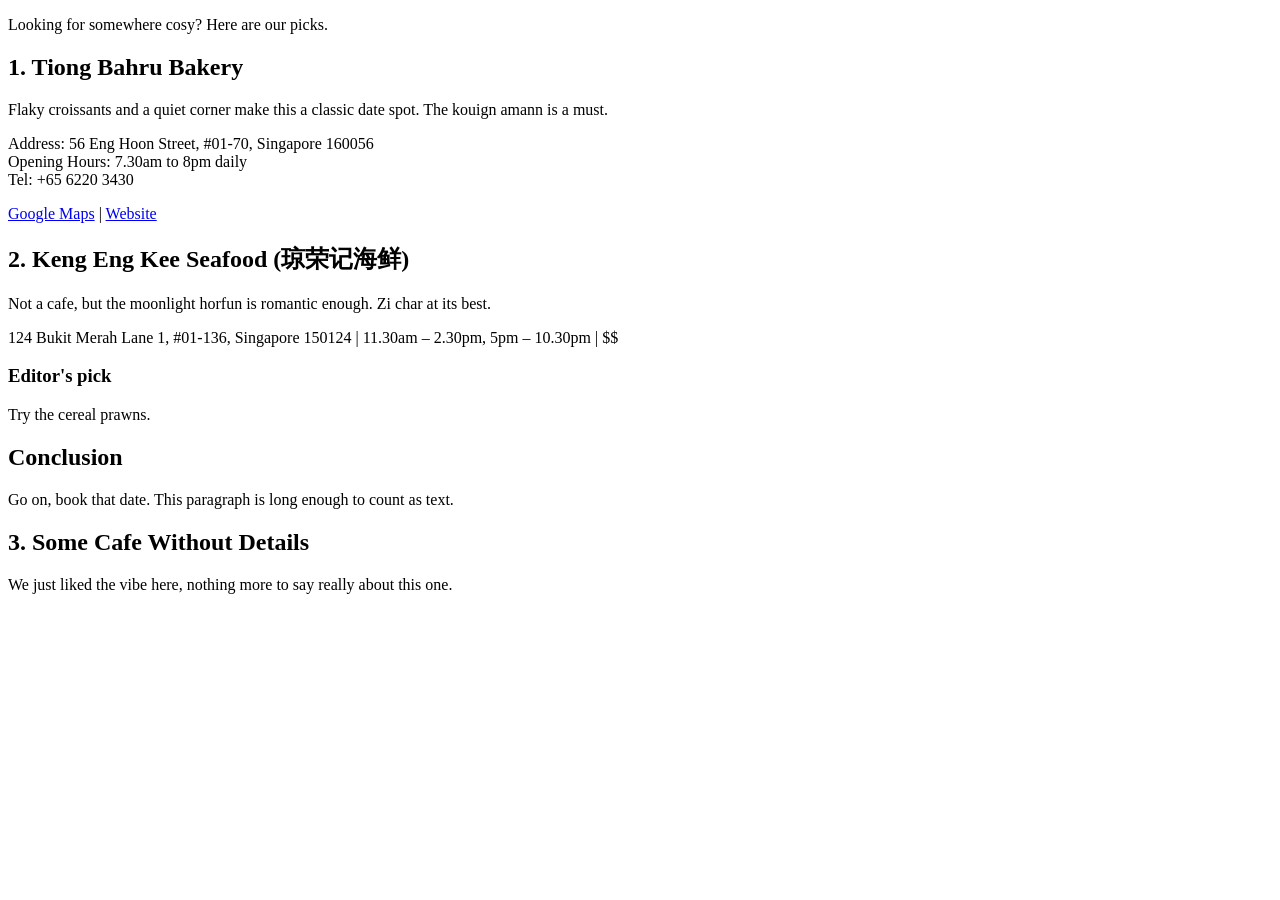
<file: tests/fixtures/blog_article.html>
<!doctype html><html><head>
<meta property="og:title" content="10 Best Romantic Cafes In Singapore For Your Next Date">
<script type="application/ld+json">{"@context":"https://schema.org","@type":"Article","datePublished":"2026-03-14T08:00:00+08:00","headline":"10 Best Romantic Cafes"}</script>
</head><body><article><div class="entry-content">
<p>Looking for somewhere cosy? Here are our picks.</p>
<h2>1. Tiong Bahru Bakery</h2>
<p>Flaky croissants and a quiet corner make this a classic date spot. The kouign amann is a must.</p>
<p>Address: 56 Eng Hoon Street, #01-70, Singapore 160056<br>Opening Hours: 7.30am to 8pm daily<br>Tel: +65 6220 3430</p>
<p><a href="https://maps.google.com/?q=tiong+bahru+bakery">Google Maps</a> | <a href="https://www.tiongbahrubakery.com">Website</a></p>
<h2>2. Keng Eng Kee Seafood (琼荣记海鲜)</h2>
<p>Not a cafe, but the moonlight horfun is romantic enough. Zi char at its best.</p>
<p>124 Bukit Merah Lane 1, #01-136, Singapore 150124 | 11.30am – 2.30pm, 5pm – 10.30pm | $$</p>
<h3>Editor's pick</h3>
<p>Try the cereal prawns.</p>
<h2>Conclusion</h2>
<p>Go on, book that date. This paragraph is long enough to count as text.</p>
<h2>3. Some Cafe Without Details</h2>
<p>We just liked the vibe here, nothing more to say really about this one.</p>
</div></article></body></html>
</file>
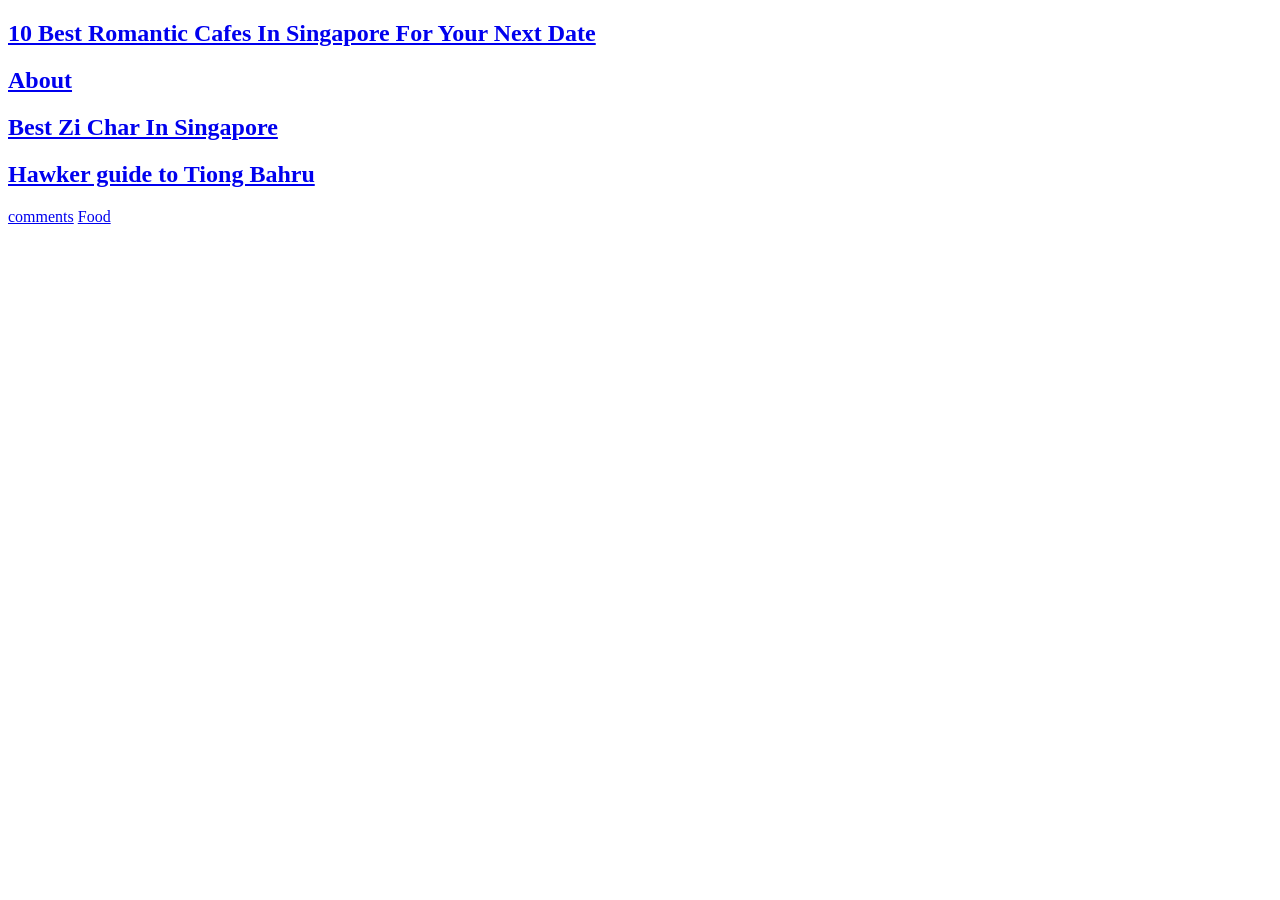
<file: tests/fixtures/blog_search.html>
<!doctype html><html><head><title>Search results</title></head><body>
<main>
<article><h2><a href="https://example-blog.test/best-romantic-cafes-singapore/">10 Best Romantic Cafes In Singapore For Your Next Date</a></h2></article>
<article><h2><a href="https://example-blog.test/about-us/">About</a></h2></article>
<article><h2><a href="https://example-blog.test/best-zi-char-restaurants-singapore/">Best Zi Char In Singapore</a></h2></article>
<article><h2><a href="https://example-blog.test/hawker-guide-to-tiong-bahru/">Hawker guide to Tiong Bahru</a></h2></article>
<a href="https://example-blog.test/best-romantic-cafes-singapore/#comments">comments</a>
<a href="https://example-blog.test/category/food/">Food</a>
</main></body></html>
</file>
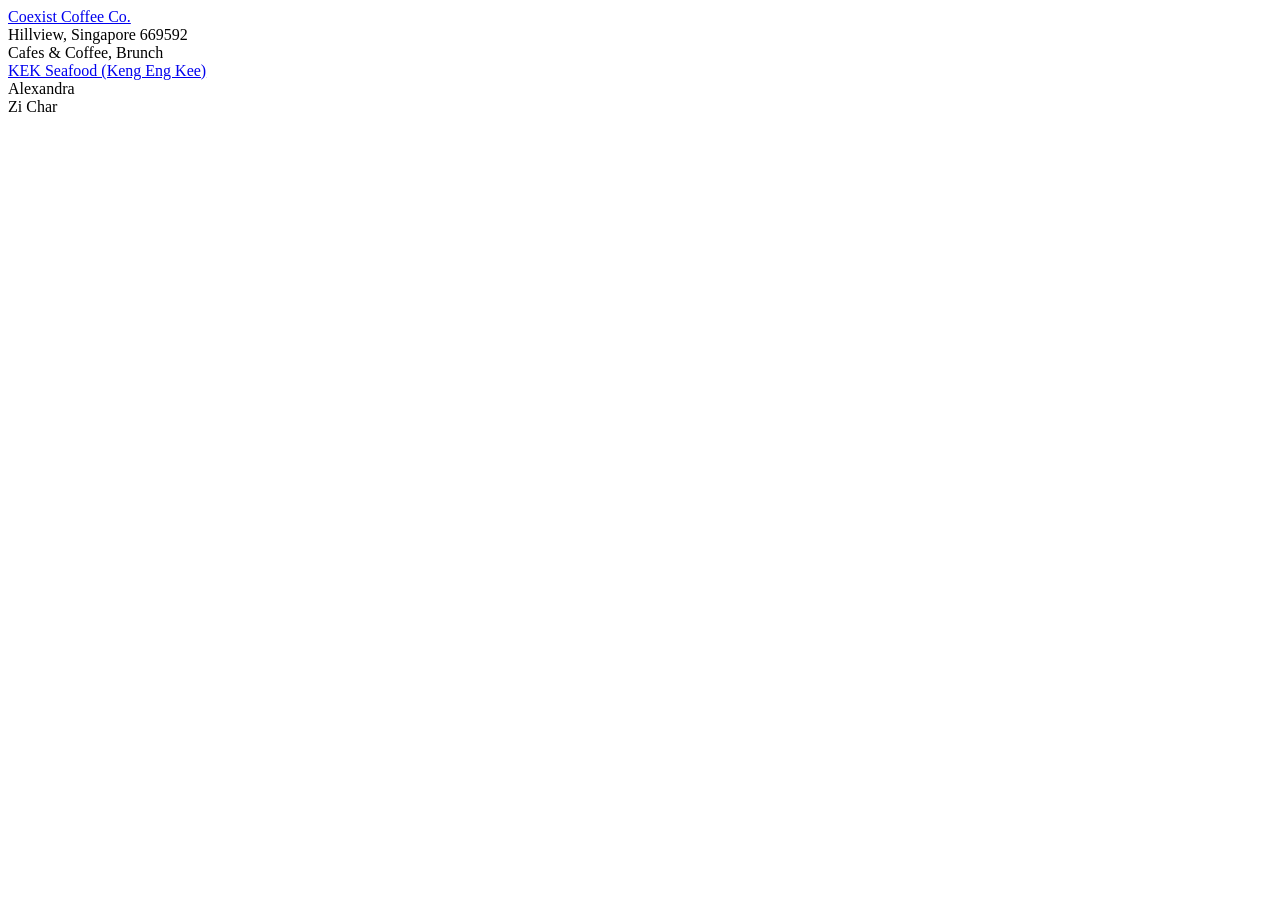
<file: tests/fixtures/burpple_search.html>
<!doctype html><html><body>
<div class="searchVenue"><a href="/coexist-coffee-co"><div class="searchVenue-name">Coexist Coffee Co.</div></a><div class="searchVenue-location">Hillview, Singapore 669592</div><div class="searchVenue-tags">Cafes & Coffee, Brunch</div></div>
<div class="searchVenue"><a href="/kek-seafood"><div class="searchVenue-name">KEK Seafood (Keng Eng Kee)</div></a><div class="searchVenue-location">Alexandra</div><div class="searchVenue-tags">Zi Char</div></div>
</body></html>
</file>
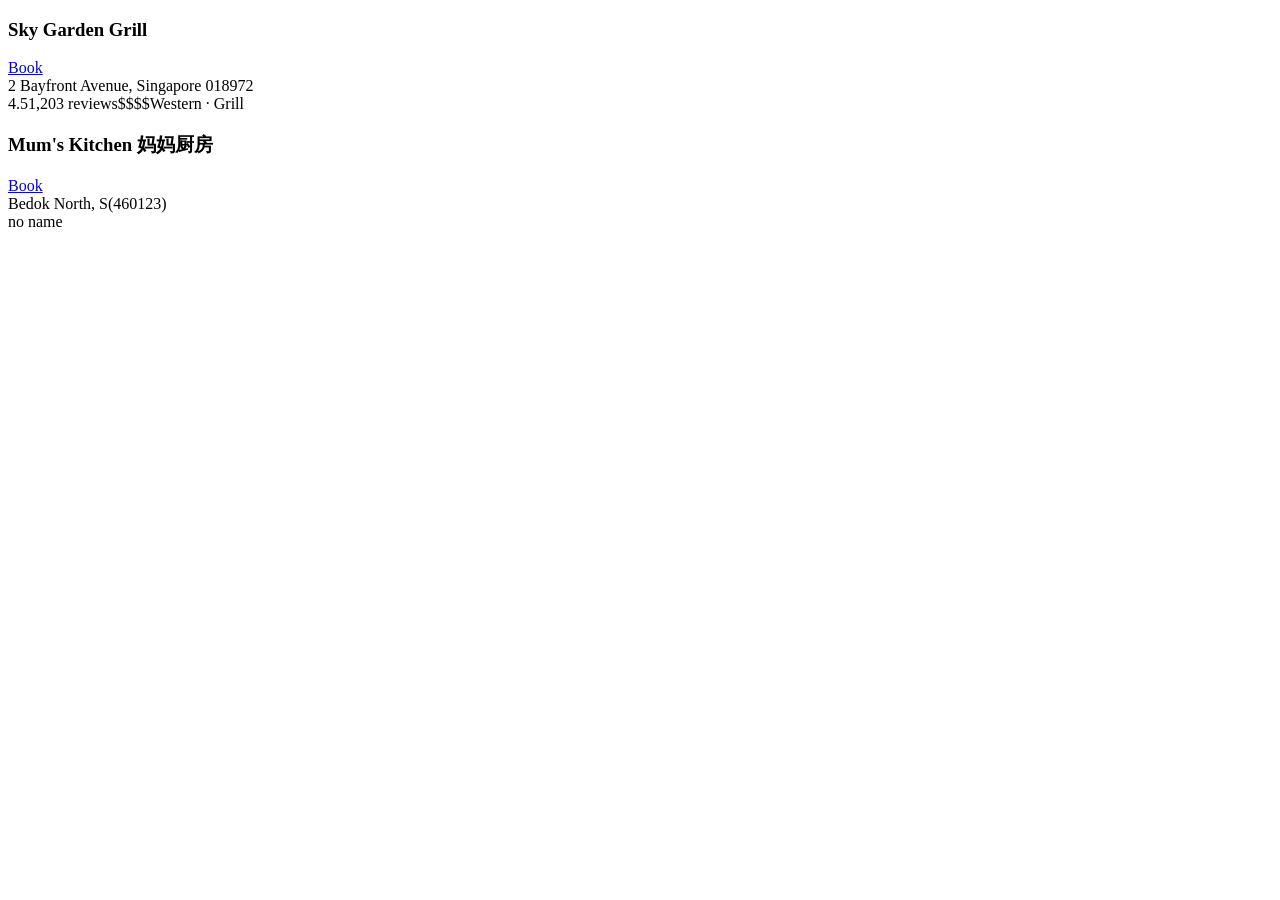
<file: tests/fixtures/chope_search.html>
<!doctype html><html><body>
<div class="restaurant-card"><h3>Sky Garden Grill</h3><a href="/singapore-restaurants/sky-garden-grill">Book</a>
<div class="restaurant-address">2 Bayfront Avenue, Singapore 018972</div><span class="rating">4.5</span><span class="reviews">1,203 reviews</span><span class="price">$$$$</span><span class="cuisine">Western · Grill</span></div>
<div class="restaurant-card"><h3>Mum's Kitchen 妈妈厨房</h3><a href="/singapore-restaurants/mums-kitchen">Book</a><div class="restaurant-address">Bedok North, S(460123)</div></div>
<div class="restaurant-card"><span class="nope">no name</span></div>
</body></html>
</file>
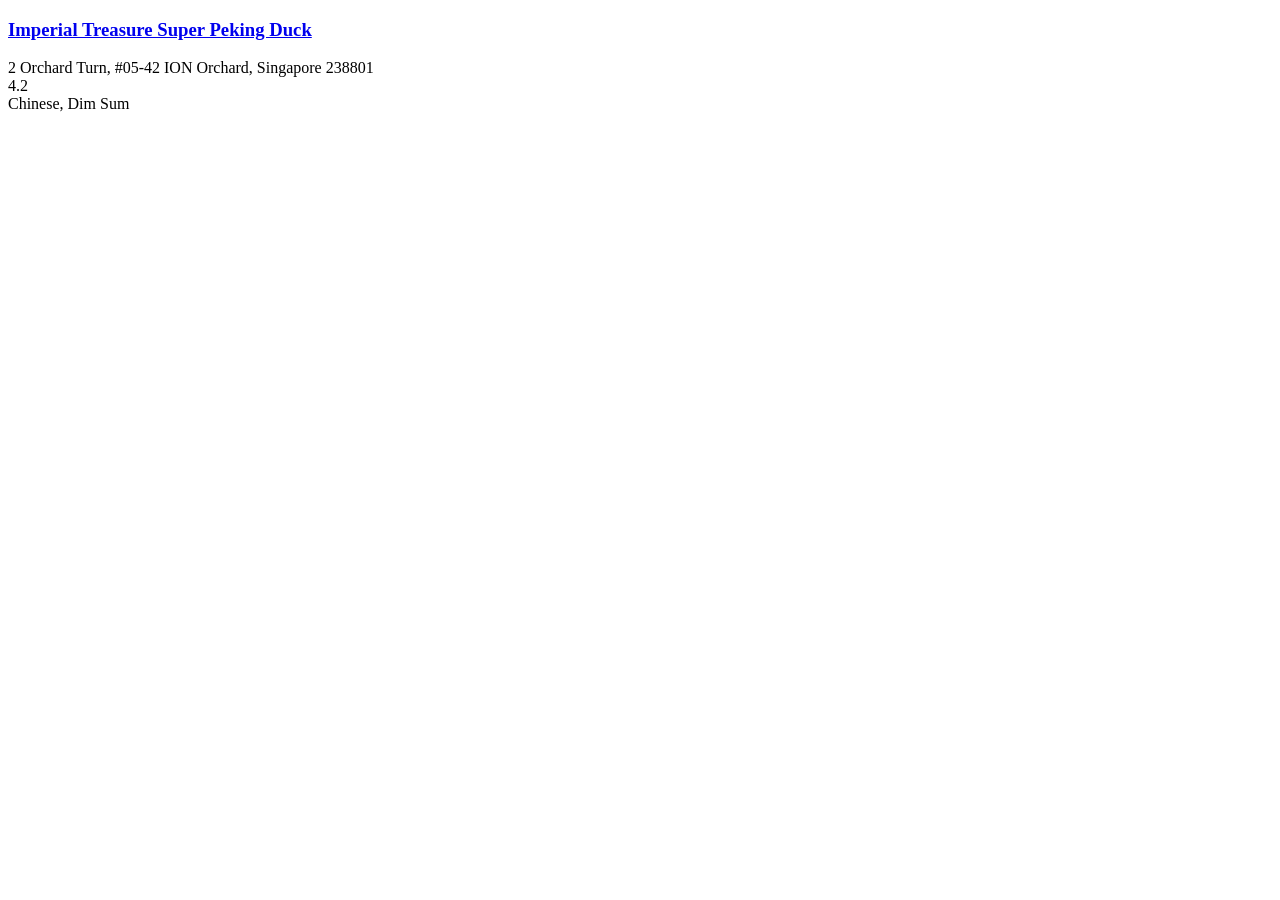
<file: tests/fixtures/hgw_search.html>
<!doctype html><html><body>
<div class="venue-card"><a href="https://www.hungrygowhere.com/restaurant/imperial-treasure-dim-sum/"><h3 class="venue-card__title">Imperial Treasure Super Peking Duck</h3></a><div class="venue-card__address">2 Orchard Turn, #05-42 ION Orchard, Singapore 238801</div><div class="venue-card__rating">4.2</div><div class="venue-card__cuisine">Chinese, Dim Sum</div></div>
</body></html>
</file>
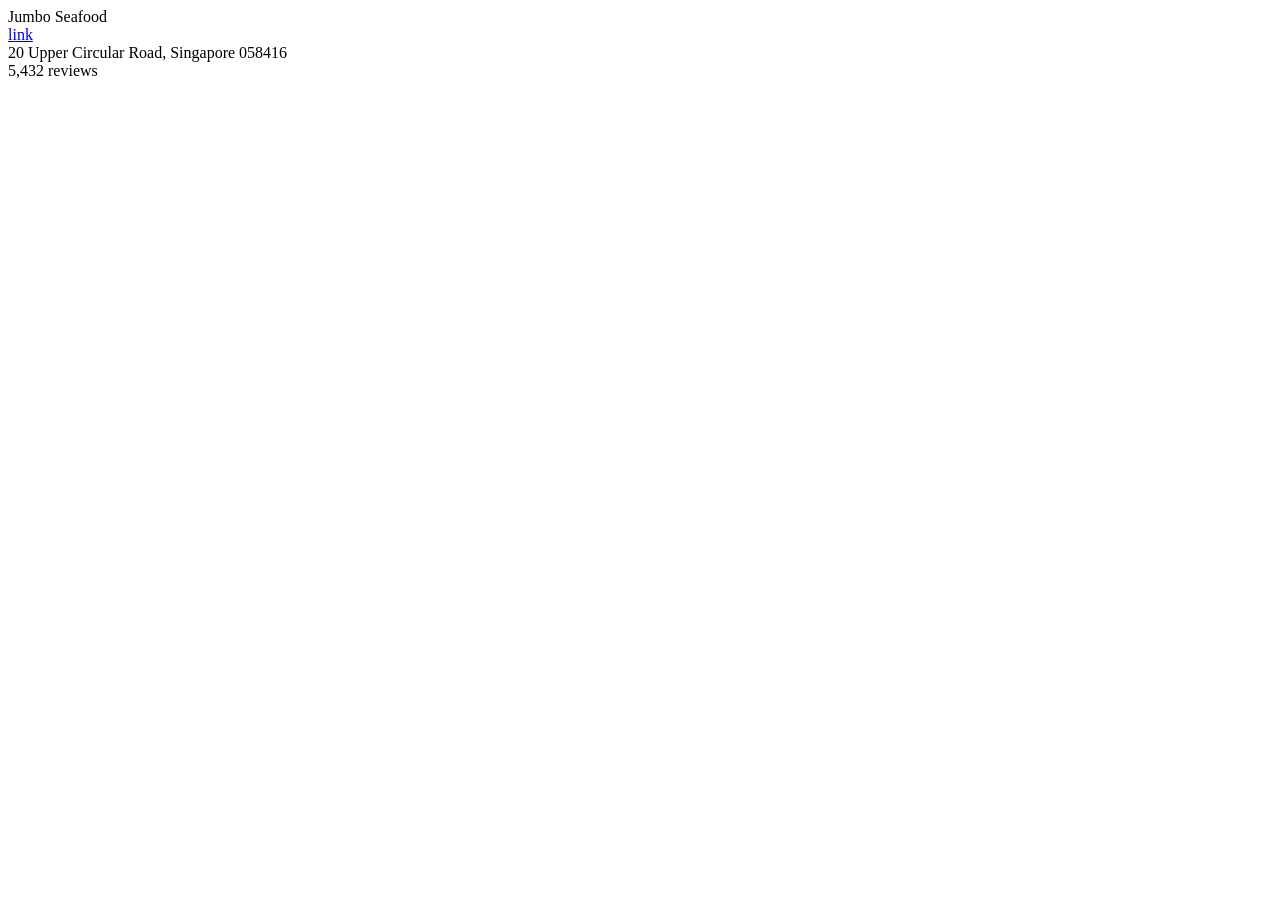
<file: tests/fixtures/tripadvisor_search.html>
<!doctype html><html><body><div data-test-attribute="location-results">
<div class="result"><div class="result-title">Jumbo Seafood</div><a href="/Restaurant_Review-g294265-d123-Reviews-Jumbo_Seafood.html">link</a><div class="address">20 Upper Circular Road, Singapore 058416</div><span class="review_count">5,432 reviews</span></div>
</div></body></html>
</file>
